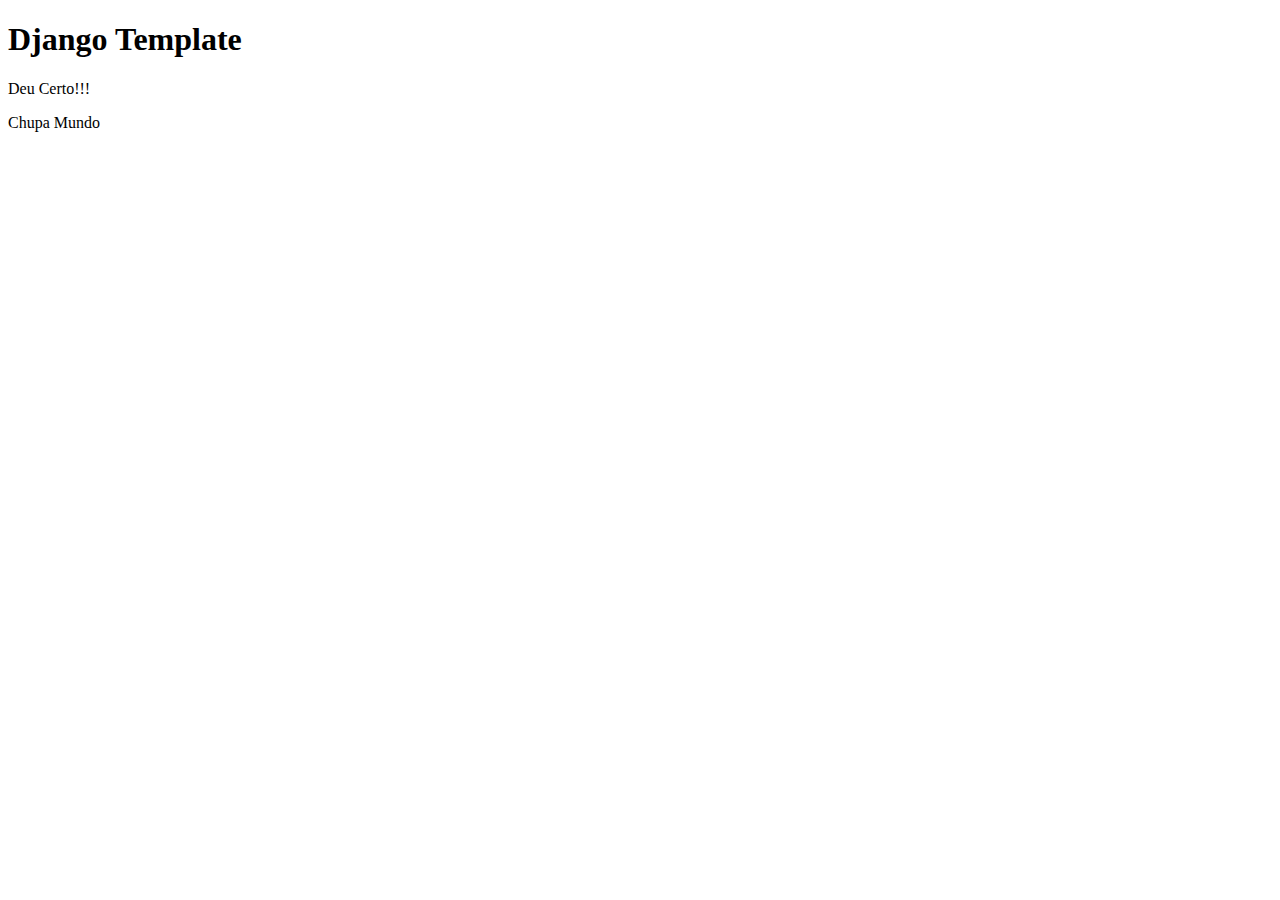
<file: templates/index.html>
<!DOCTYPE html>
<html lang="en">
<head>
    <meta charset="UTF-8">
    <meta name="viewport" content="width=device-width, initial-scale=1.0">
    <title>Document</title>
</head>
<body>
    <h1>Django Template</h1>
    <p>Deu Certo!!!</p>
    <p>Chupa Mundo</p>
</body>
</html>
</file>
